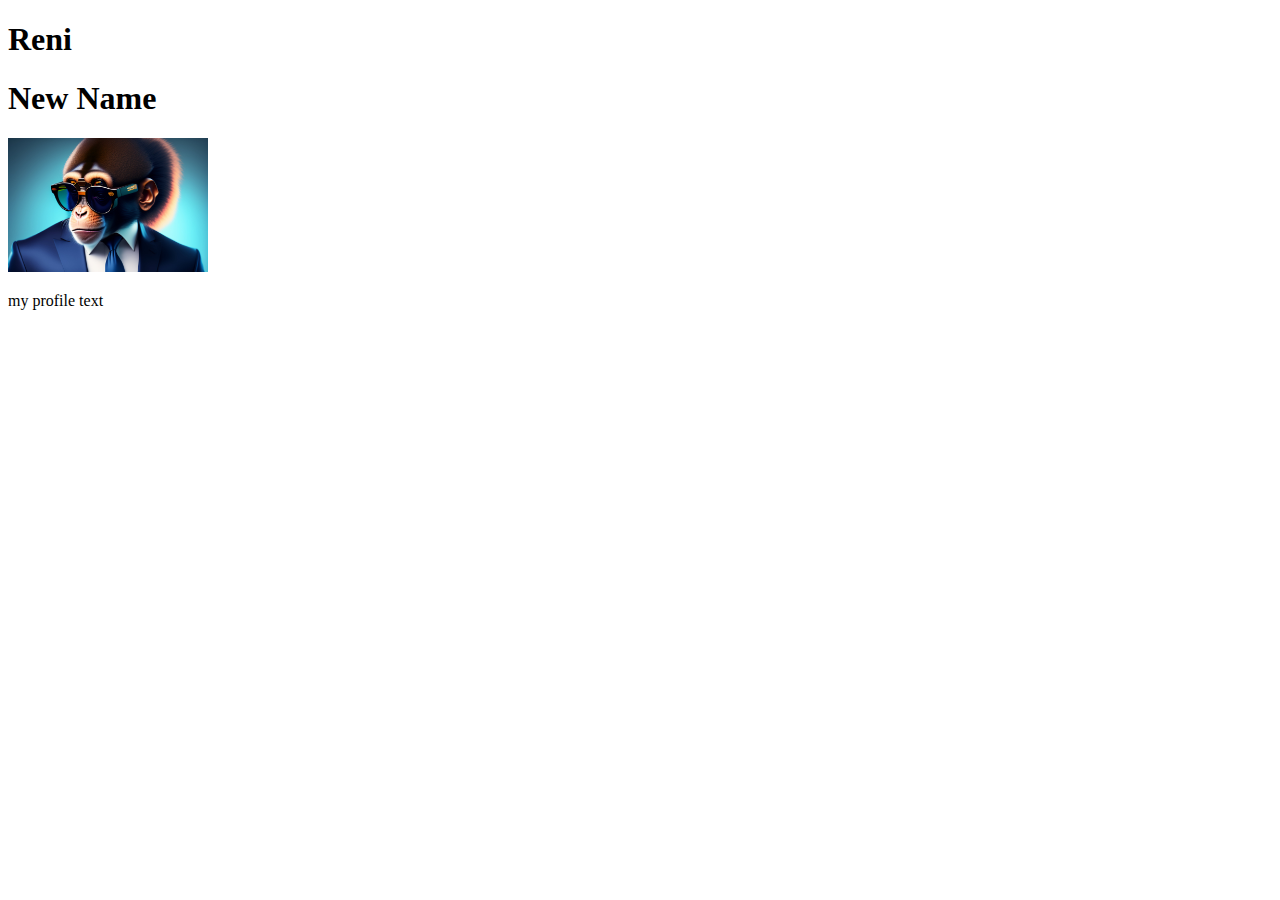
<file: idex.html>
<!DOCTYPE html>
<html lang="en">
<head>
    <meta charset="UTF-8">
    <meta name="viewport" content="width=device-width, initial-scale=1.0">
    <title>My first website</title>
</head>
<body>
    <h1>Reni</h1>
    <h1>New Name</h1>
    <img width="200px" src="pro.jpg" alt="">
    <p>my profile text</p>
</body>
</html>
</file>
